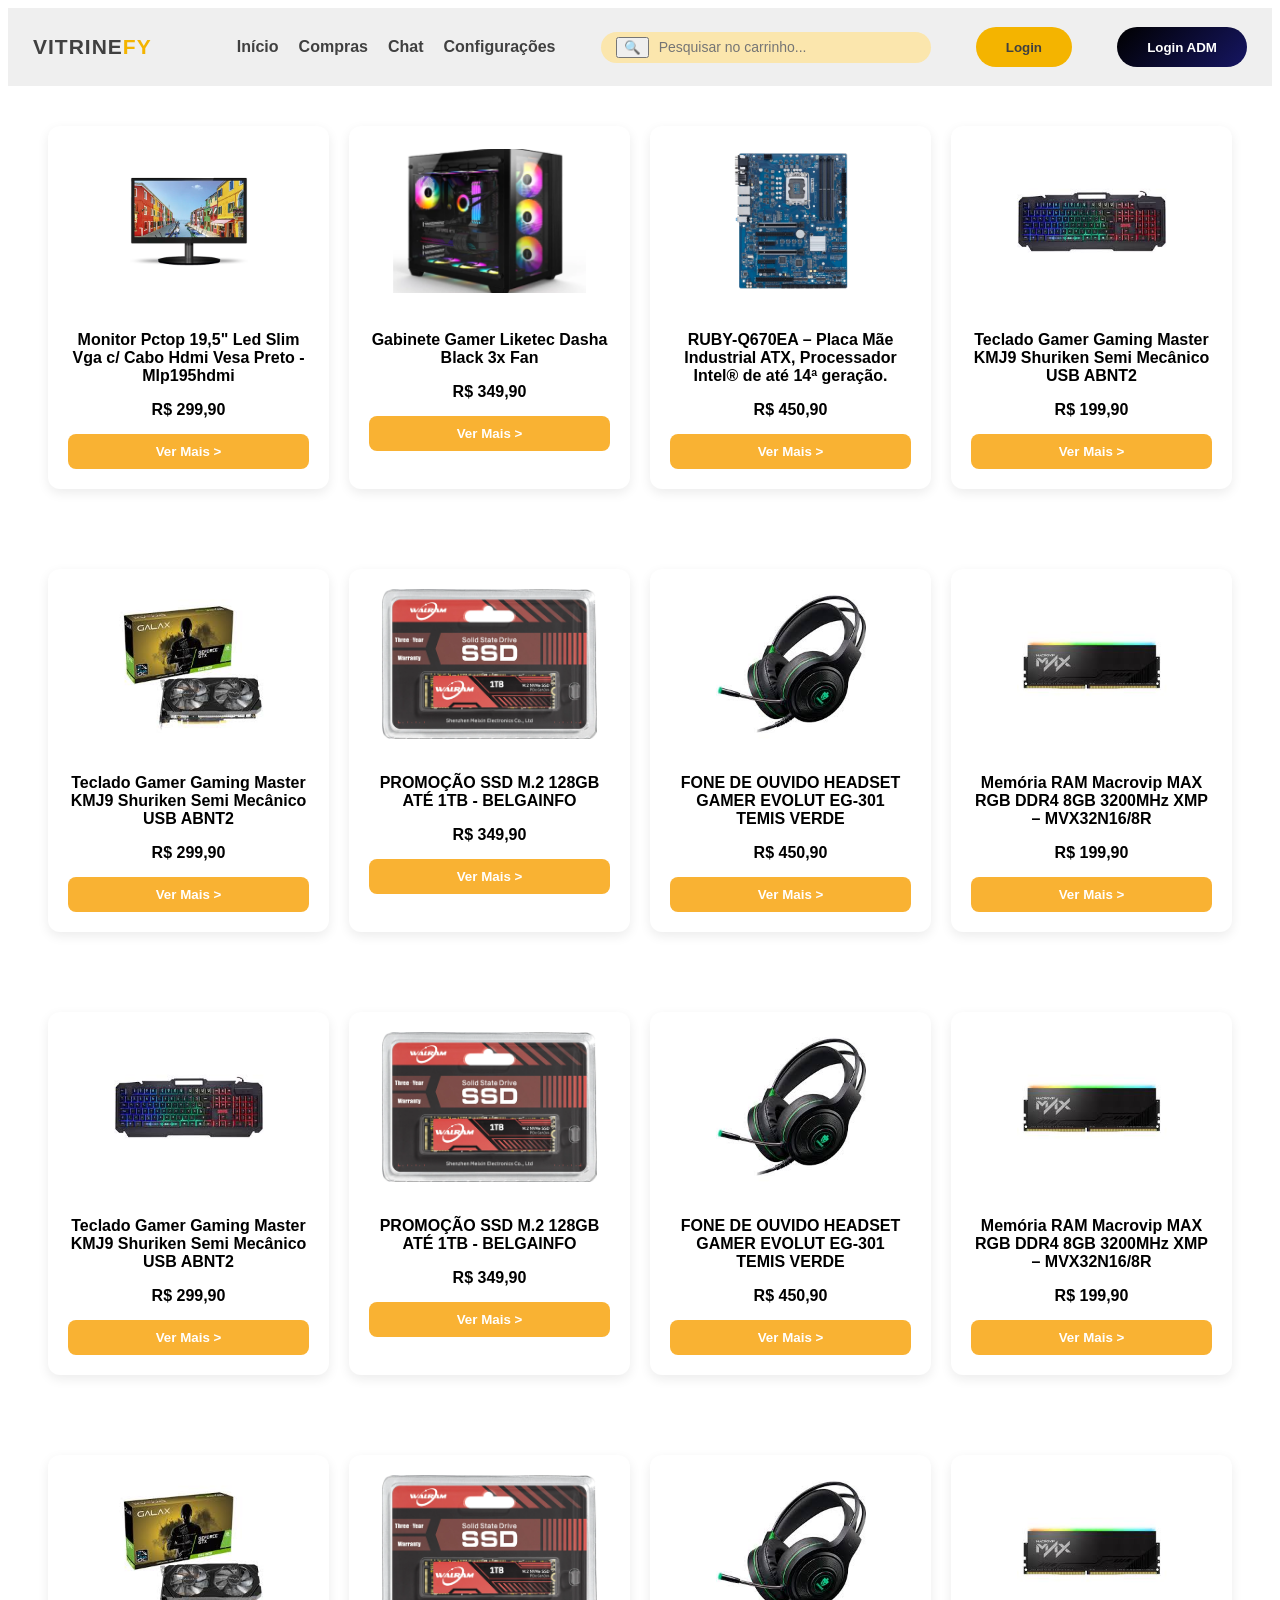
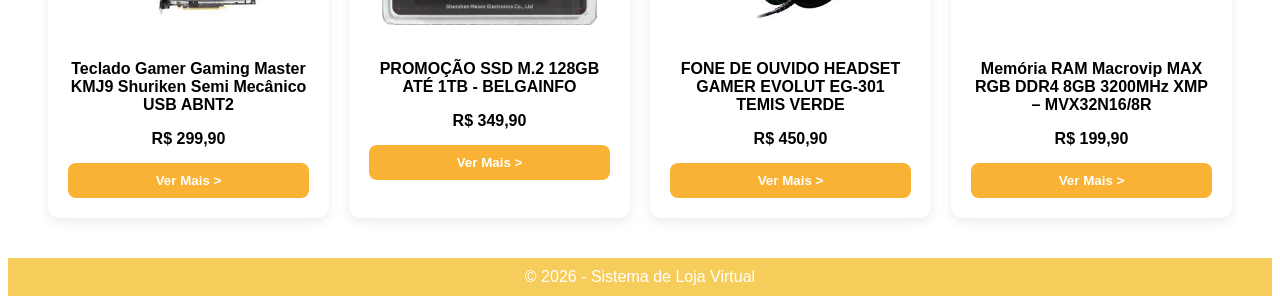
<file: index.html>
<!DOCTYPE html>
<html lang="pt-br">

<head>
    <meta charset="UTF-8">
    <meta name="viewport" content="width=device-width, initial-scale=1.0">
    <title>Tela Principal</title>
    <link rel="stylesheet" href="style.css">
</head>

<body id="topo">
    <header>
        <div class="logo">VITRINE<span>FY</span></div>
        <nav>
            <ul>
                <li><a href="#topo">Início</a></li>
                <li><a href="compras.html">Compras</a></li>
                <li><a href="https://wa.me/5521965407372">Chat</a></li>
                <li><a href="config.html">Configurações</a></li>
            </ul>
        </nav>

        <div class="search-bar">
            <button class="search-icon" type="button" title="Pesquisar">🔍</button>
            <input type="text" id="searchInput" placeholder="Pesquisar no carrinho...">
        </div>
        <a href="https://lucasfortunato10276-bot.github.io/login2/"><button class="perfil">Login</button></a>
       <a href="https://lucasfortunato10276-bot.github.io/login1/"> <button class="perfil1">Login ADM</button></a>
    </header>


    <section class="produtos">

        <div class="grid-produtos">
            <div class="card">
                <img src="monitor_pctop_led_preto-1--isoqjw0i9u.webp" alt="Monitor Pctop 19,5">
                <h3>Monitor Pctop 19,5" Led Slim Vga c/ Cabo Hdmi Vesa Preto - Mlp195hdmi</h3>
                <p class="preco">R$ 299,90</p>
                <button>Ver Mais ></button>
            </div>

            <div class="card">
                <img src="Gabinete.png" alt="Gabinete">
                <h3>Gabinete Gamer Liketec Dasha Black 3x Fan</h3>
                <p class="preco">R$ 349,90</p>
                <button>Ver Mais ></button>
            </div>

            <div class="card">
                <img src="RUBY-Q670EA-2.webp" alt="Placa mae">
                <h3>RUBY-Q670EA – Placa Mãe Industrial ATX, Processador Intel® de até 14ª geração.</h3>
                <p class="preco">R$ 450,90</p>
                <button>Ver Mais ></button>
            </div>

            <div class="card">
                <img src="images.jfif.jpeg" alt="Teclado">
                <h3>Teclado Gamer Gaming Master KMJ9 Shuriken Semi Mecânico USB ABNT2</h3>
                <p class="preco">R$ 199,90</p>
                <button>Ver Mais ></button>
            </div>

        </div>
    </section>

    <section class="produtos">

        <div class="grid-produtos">
            <div class="card">
                <img src="plac de video.jfif.jpeg" alt="Placa">
                <h3>Teclado Gamer Gaming Master KMJ9 Shuriken Semi Mecânico USB ABNT2</h3>
                <p class="preco">R$ 299,90</p>
                <button>Ver Mais ></button>
            </div>

            <div class="card">
                <img src="s69d1445f24cd410d9e624d7d39844164w-6cc0b659feb54b39e816743216867803-1024-1024.webp" alt="Ssd">
                <h3>PROMOÇÃO SSD M.2 128GB ATÉ 1TB - BELGAINFO</h3>
                <p class="preco">R$ 349,90</p>
                <button>Ver Mais ></button>
            </div>

            <div class="card">
                <img src="fone.jfif.jpeg" alt="fone gamer">
                <h3>FONE DE OUVIDO HEADSET GAMER EVOLUT EG-301 TEMIS VERDE</h3>
                <p class="preco">R$ 450,90</p>
                <button>Ver Mais ></button>
            </div>

            <div class="card">
                <img src="memoria ram.jfif.jpeg" alt="Memoria ram">
                <h3>Memória RAM Macrovip MAX RGB DDR4 8GB 3200MHz XMP – MVX32N16/8R</h3>
                <p class="preco">R$ 199,90</p>
                <button>Ver Mais ></button>
            </div>

        </div>
    </section>
    <section class="produtos">

        <div class="grid-produtos">
            <div class="card">
                <img src="images.jfif.jpeg" alt="Placa">
                <h3>Teclado Gamer Gaming Master KMJ9 Shuriken Semi Mecânico USB ABNT2</h3>
                <p class="preco">R$ 299,90</p>
                <button>Ver Mais ></button>
            </div>

            <div class="card">
                <img src="s69d1445f24cd410d9e624d7d39844164w-6cc0b659feb54b39e816743216867803-1024-1024.webp" alt="Ssd">
                <h3>PROMOÇÃO SSD M.2 128GB ATÉ 1TB - BELGAINFO</h3>
                <p class="preco">R$ 349,90</p>
                <button>Ver Mais ></button>
            </div>

            <div class="card">
                <img src="fone.jfif.jpeg" alt="fone gamer">
                <h3>FONE DE OUVIDO HEADSET GAMER EVOLUT EG-301 TEMIS VERDE</h3>
                <p class="preco">R$ 450,90</p>
                <button>Ver Mais ></button>
            </div>

            <div class="card">
                <img src="memoria ram.jfif.jpeg" alt="Memoria ram">
                <h3>Memória RAM Macrovip MAX RGB DDR4 8GB 3200MHz XMP – MVX32N16/8R</h3>
                <p class="preco">R$ 199,90</p>
                <button>Ver Mais ></button>
            </div>

        </div>
    </section>
    <section class="produtos">

        <div class="grid-produtos">
            <div class="card">
                <img src="plac de video.jfif.jpeg" alt="Placa">
                <h3>Teclado Gamer Gaming Master KMJ9 Shuriken Semi Mecânico USB ABNT2</h3>
                <p class="preco">R$ 299,90</p>
                <button>Ver Mais ></button>
            </div>

            <div class="card">
                <img src="s69d1445f24cd410d9e624d7d39844164w-6cc0b659feb54b39e816743216867803-1024-1024.webp" alt="Ssd">
                <h3>PROMOÇÃO SSD M.2 128GB ATÉ 1TB - BELGAINFO</h3>
                <p class="preco">R$ 349,90</p>
                <button>Ver Mais ></button>
            </div>

            <div class="card">
                <img src="fone.jfif.jpeg" alt="fone gamer">
                <h3>FONE DE OUVIDO HEADSET GAMER EVOLUT EG-301 TEMIS VERDE</h3>
                <p class="preco">R$ 450,90</p>
                <button>Ver Mais ></button>
            </div>

            <div class="card">
                <img src="memoria ram.jfif.jpeg" alt="Memoria ram">
                <h3>Memória RAM Macrovip MAX RGB DDR4 8GB 3200MHz XMP – MVX32N16/8R</h3>
                <p class="preco">R$ 199,90</p>
                <button>Ver Mais ></button>
            </div>

        </div>
    </section>

    <footer>
        © 2026 - Sistema de Loja Virtual
    </footer>
</body>

</html>
</file>
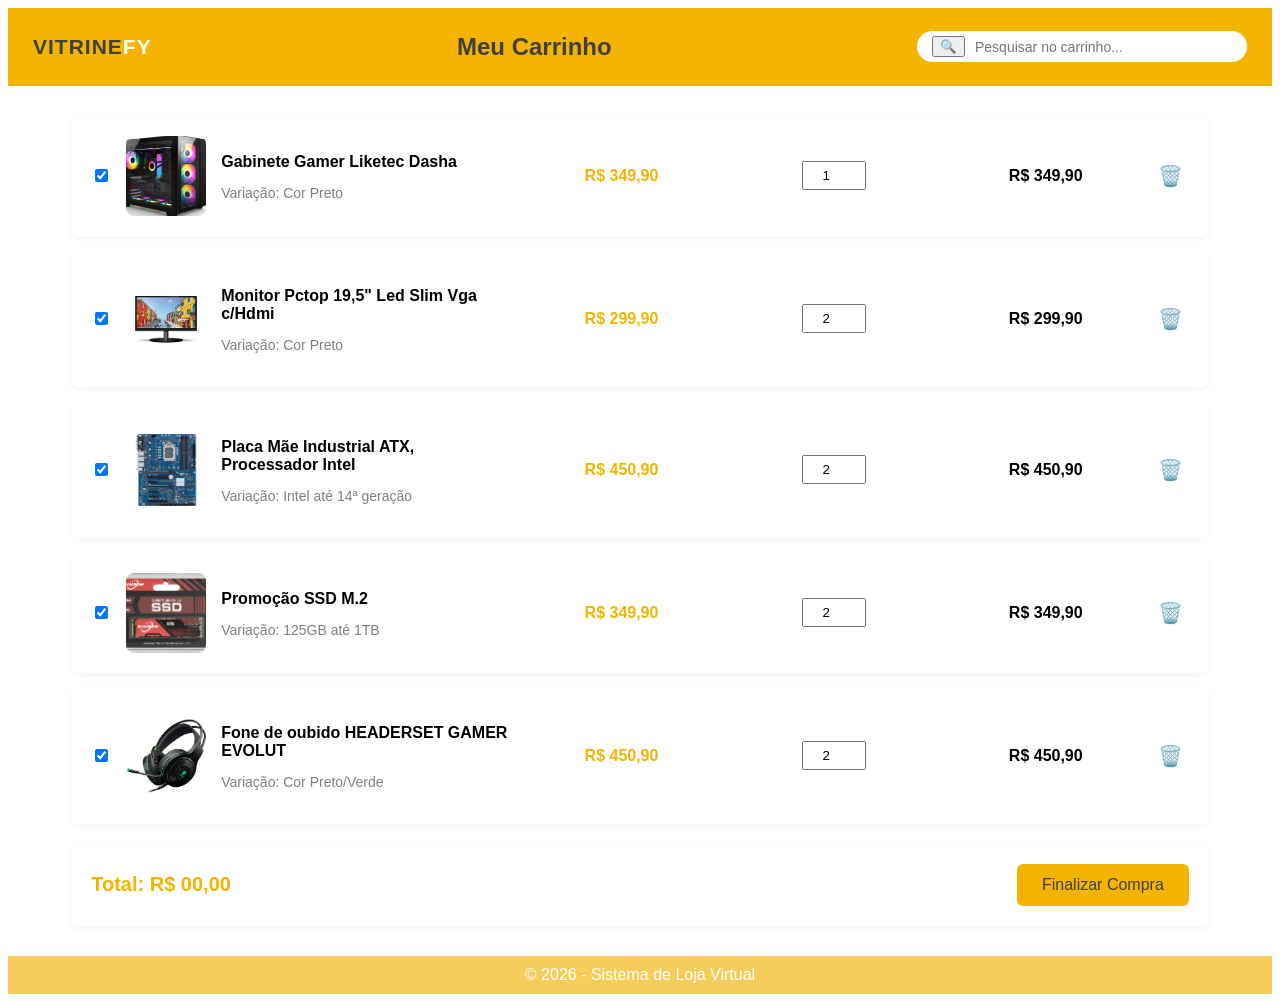
<file: compras.html>
<!DOCTYPE html>
<html lang="pt-br">

<head>
    <meta charset="UTF-8">
    <meta name="viewport" content="width=device-width, initial-scale=1.0">
    <link rel="stylesheet" href="compras.css">
    <title>Carrinho de Compras</title>
</head>

<body>
    <header>
        <a href="TelaInicial.html">
            <div class="logo">VITRINE<span>FY</span></div>
        </a>
        <h2>Meu Carrinho</h2>
        <div class="search-bar">
            <button class="search-icon" type="button" title="Pesquisar">🔍</button>
            <input type="text" id="searchInput" placeholder="Pesquisar no carrinho...">
        </div>
    </header>

    <div class="container">

        <div class="cart-item">
            <div class="item-left">
                <input type="checkbox" class="item-check" checked>
                <img src="Gabinete.png" alt="Produto">
                <div class="item-info">
                    <h3>Gabinete Gamer Liketec Dasha</h3>
                    <p>Variação: Cor Preto</p>
                </div>
            </div>
            <div class="item-price">R$ 349,90</div>
            <div class="item-quantity">
                <input type="number" value="1" min="1">
            </div>
            <div class="item-total">R$ 349,90</div>
            <button class="delete-btn" title="Remover item">🗑️</button>
        </div>

        <div class="cart-item">
            <div class="item-left">
                <input type="checkbox" class="item-check" checked>
                <img src="monitor_pctop_led_preto-1--isoqjw0i9u.webp" alt="Produto">
                <div class="item-info">
                    <h3>Monitor Pctop 19,5" Led Slim Vga c/Hdmi</h3>
                    <p>Variação: Cor Preto</p>
                </div>
            </div>
            <div class="item-price">R$ 299,90</div>
            <div class="item-quantity">
                <input type="number" value="2" min="1">
            </div>
            <div class="item-total">R$ 299,90</div>
            <button class="delete-btn" title="Remover item">🗑️</button>
        </div>

        <div class="cart-item">
            <div class="item-left">
                <input type="checkbox" class="item-check" checked>
                <img src="RUBY-Q670EA-2.webp" alt="Produto">
                <div class="item-info">
                    <h3>Placa Mãe Industrial ATX, Processador Intel</h3>
                    <p>Variação: Intel até 14ª geração</p>
                </div>
            </div>
            <div class="item-price">R$ 450,90</div>
            <div class="item-quantity">
                <input type="number" value="2" min="1">
            </div>
            <div class="item-total">R$ 450,90</div>
            <button class="delete-btn" title="Remover item">🗑️</button>
        </div>

        <div class="cart-item">
            <div class="item-left">
                <input type="checkbox" class="item-check" checked>
                <img src="s69d1445f24cd410d9e624d7d39844164w-6cc0b659feb54b39e816743216867803-1024-1024.webp"
                    alt="Produto">
                <div class="item-info">
                    <h3>Promoção SSD M.2</h3>
                    <p>Variação: 125GB até 1TB</p>
                </div>
            </div>
            <div class="item-price">R$ 349,90</div>
            <div class="item-quantity">
                <input type="number" value="2" min="1">
            </div>
            <div class="item-total">R$ 349,90</div>
            <button class="delete-btn" title="Remover item">🗑️</button>
        </div>

        <div class="cart-item">
            <div class="item-left">
                <input type="checkbox" class="item-check" checked>
                <img src="fone.jfif.jpeg" alt="Produto">
                <div class="item-info">
                    <h3>Fone de oubido HEADERSET GAMER EVOLUT</h3>
                    <p>Variação: Cor Preto/Verde</p>
                </div>
            </div>
            <div class="item-price">R$ 450,90</div>
            <div class="item-quantity">
                <input type="number" value="2" min="1">
            </div>
            <div class="item-total">R$ 450,90</div>
            <button class="delete-btn" title="Remover item">🗑️</button>
        </div>


        <div class="summary">
            <div class="total">Total: R$ 00,00</div>
            <button class="checkout-btn"><a href="https://wa.me/5521965407372">Finalizar Compra</a></button>
        </div>



    </div>

    <footer>
        © 2026 - Sistema de Loja Virtual
    </footer>

    <script>
        // Função para remover item do carrinho
        function atualizarTotal() {
            let total = 0;
            document.querySelectorAll('.cart-item').forEach(item => {
                const checkbox = item.querySelector('.item-check');
                if (checkbox && checkbox.checked) {
                    const totalTexto = item.querySelector('.item-total').innerText
                        .replace('R$', '')
                        .replace('.', '')
                        .replace(',', '.');
                    total += parseFloat(totalTexto);
                }
            });

            document.querySelector('.total').innerText =
                'Total: R$ ' + total.toFixed(2).replace('.', ',');
        }

        // Evento de excluir item
        document.querySelectorAll('.delete-btn').forEach(botao => {
            botao.addEventListener('click', function () {
                this.closest('.cart-item').remove();
                atualizarTotal();
            });
        });

        // Atualizar total ao marcar/desmarcar checkbox
        document.querySelectorAll('.item-check').forEach(check => {
            check.addEventListener('change', atualizarTotal);
        });

        // Função de pesquisa
        document.getElementById('searchInput').addEventListener('keyup', function () {
            const termo = this.value.toLowerCase();

            document.querySelectorAll('.cart-item').forEach(item => {
                const nomeProduto = item.querySelector('h3').innerText.toLowerCase();

                if (nomeProduto.includes(termo)) {
                    item.style.display = 'flex';
                } else {
                    item.style.display = 'none';
                }
            });
        });
    </script>


</body>

</html>
</file>
<file: style.css>
:root {
    --primary: #efefef;
    --primary-dark: #404040;
    --light: #ffffff;
    --gray: #808080;
    --yellow: #f4b400;
    --tuscan-sun: #F6CD5B;
    --vanila-custart: #fbe6ad;
}

body {
   background: var(--light);
   color: var(--dark-text);
   font-family: Arial, Helvetica, sans-serif;
}

header {
    background: var(--primary);
    padding: 14px 25px;
    display: flex;
    justify-content: space-between;
    align-items: center;
    color: var(--primary-dark); /*cor da logo*/
    position: sticky;
    top: 0;
    z-index: 100;

    
}

span {
    color:var(--yellow);
}

header .logo {
    font-size: 21px; /*tamanho da fonte*/
    font-weight: bold; /*grossura da letra*/
    letter-spacing: 1px; /*espaço entre as letras*/
}


.search-bar {
    display: flex;
    align-items: center;
    background: var(--vanila-custart);
    border-radius: 20px;
    padding: 5px 15px;
    width: 300px;
    gap: 8px;
}

.search-bar input {
    border: none;
    outline: none;
    width: 100%;
    font-size: 14px;
    background-color: var(--vanila-custart);
}
nav ul {
    list-style: none; /*tira as bolinhas da lista*/
    display: flex;
    gap: 20px; /*tamanho do espacamento entre os itens*/
}

nav a {
    text-decoration: none; /* tira o sublinhado do link*/
    font-size: 16px;
    transition: 0.2s;
    color: var(--primary-dark); /*cor das letras dos links*/
    font-weight: bold;
}

.perfil {
    padding: 12.5px 30px;
    border: 0;
    border-radius: 200px;
    background-color: var(--yellow);
    color: var(--primary-dark);
    font-weight: bold;
    transition: all 0.5s;
    -webkit-transition: all 0.5s;
}

.perfil1{
 padding: 12.5px 30px;
    border: 0;
    border-radius: 200px;
 background: linear-gradient(135deg,black , rgb(22, 22, 99));
color: #ffffff;
    font-weight: bold;
    transition: all 0.5s;
    -webkit-transition: all 0.5s;
}


.perfil1:hover{
    background-color: var(--tuscan-sun);
    box-shadow: 0 0 10px blue;
    transform: scale(1.0);
transition: 1s;
}


.perfil1:active {
  background-color: var(--tuscan-sun);
  transition: all 0.25s;
  -webkit-transition: all 0.25s;
  box-shadow: none;
  transform: scale(0.98);
}













/*estilizar o botão quando o usuário passa o mouse sobre ele*/
.perfil:hover{
    background-color: var(--tuscan-sun);
    box-shadow: 0 0 10px var(--tuscan-sun);
    transform: scale(1.0);
}
/*estilizar o botão no exato momento em que ele está sendo clicado*/
.perfil:active {
  background-color: var(--tuscan-sun);
  transition: all 0.25s;
  -webkit-transition: all 0.25s;
  box-shadow: none;
  transform: scale(0.98);
}




.produtos {
padding: 40px;
text-align: center;
}

.produtos h2 {
font-size: 28px;
margin-bottom: 5px;
}

.subtitulo {
color: #777;
margin-bottom: 30px;
}

.grid-produtos {
display: grid;
grid-template-columns: repeat(auto-fit, minmax(220px, 1fr));
gap: 20px;
}

.card {
background: #fff;
border-radius: 12px;
padding: 20px;
box-shadow: 0 4px 12px rgba(0,0,0,0.08);
transition: transform 0.3s;
}

.card:hover {
transform: translateY(-5px);
}

.card img {
width: 100%;
height: 150px;
object-fit: contain;
margin-bottom: 15px;
}

.card h3 {
font-size: 16px;
margin-bottom: 8px;
}

.preco {
font-weight: bold;
margin-bottom: 15px;
}

.card button {
background: #f9b233;
border: none;
color: #fff;
padding: 10px;
width: 100%;
border-radius: 8px;
cursor: pointer;
font-weight: bold;
}

.card button:hover {
background: #e0a123;
}

footer {
    background-color: var(--tuscan-sun);
    color: white;
    padding: 10px;
    text-align: center;
}
</file>
<file: compras.css>
:root {
    --primary: #efefef;
    --primary-dark: #404040;
    --light: #ffffff;
    --gray: #808080;
    --yellow: #f4b400;
    --tuscan-sun: #F6CD5B;
    --vanila-custart: #fbe6ad;
}

body {
    background: var(--light);
    color: var(--dark-text);
    font-family: Arial, Helvetica, sans-serif;
}

header {
    background: var(--yellow);
    padding: 5px 25px;
    display: flex;
    justify-content: space-between;
    align-items: center;
    color: var(--primary-dark);
    position: sticky;
    top: 0;
    z-index: 100;

}

span {
    color: var(--light);
}

header .logo {
    font-size: 21px; /*tamanho da fonte*/
    font-weight: bold; /*grossura da letra*/
    letter-spacing: 1px; /*espaço entre as letras*/
}

a {
    text-decoration: none;
    color: var(--primary-dark);
    
}

.search-bar {
    display: flex;
    align-items: center;
    background: white;
    border-radius: 20px;
    padding: 5px 15px;
    width: 300px;
    gap: 8px;
}

.search-bar input {
    border: none;
    outline: none;
    width: 100%;
    font-size: 14px;
}

.container {
    width: 90%;
    max-width: 1200px;
    margin: 30px auto;
}

.cart-item {
    background: white;
    padding: 20px;
    margin-bottom: 15px;
    border-radius: 8px;
    display: flex;
    align-items: center;
    justify-content: space-between;
    box-shadow: 0 2px 8px rgba(0, 0, 0, 0.05);
}

.item-left {
    display: flex;
    align-items: center;
    gap: 15px;
    flex: 2;
}

.item-left img {
    width: 80px;
    height: 80px;
    border-radius: 8px;
    object-fit: cover;
}

.item-info h3 {
    font-size: 16px;
    margin-bottom: 5px;
}

.item-info p {
    font-size: 14px;
    color: var(--gray);
}

.item-price {
    flex: 1;
    text-align: center;
    color: var(--yellow);
    font-weight: bold;
}

.item-quantity {
    flex: 1;
    text-align: center;
}

.item-quantity input {
    width: 50px;
    padding: 5px;
    text-align: center;
}

.item-total {
    flex: 1;
    text-align: center;
    font-weight: bold;
}

.summary {
    background: var(--light);
    padding: 20px;
    border-radius: 8px;
    box-shadow: 0 2px 8px rgba(0, 0, 0, 0.05);
    display: flex;
    justify-content: space-between;
    align-items: center;
    margin-top: 20px;
}

.summary .total {
    font-size: 20px;
    font-weight: bold;
    color: var(--yellow);
}

.checkout-btn {
    background-color: var(--yellow);
    color: var(--primary-dark);
    border: none;
    padding: 12px 25px;
    border-radius: 6px;
    cursor: pointer;
    font-size: 16px;
    transition: 0.3s;
}

.checkout-btn:hover {
    background-color: var(--yellow);
}


.delete-btn {
    background: none;
    border: none;
    font-size: 20px;
    cursor: pointer;
    color: #888;
    transition: 0.3s;
}

.delete-btn:hover {
    color: var(--yellow);
}

@media (max-width: 768px) {
    .cart-item {
        flex-direction: column;
        align-items: flex-start;
        gap: 15px;
    }

    .summary {
        flex-direction: column;
        gap: 15px;
    }
}

footer {
    background-color: var(--tuscan-sun);
    color: white;
    padding: 10px;
    text-align: center;
}
</file>
